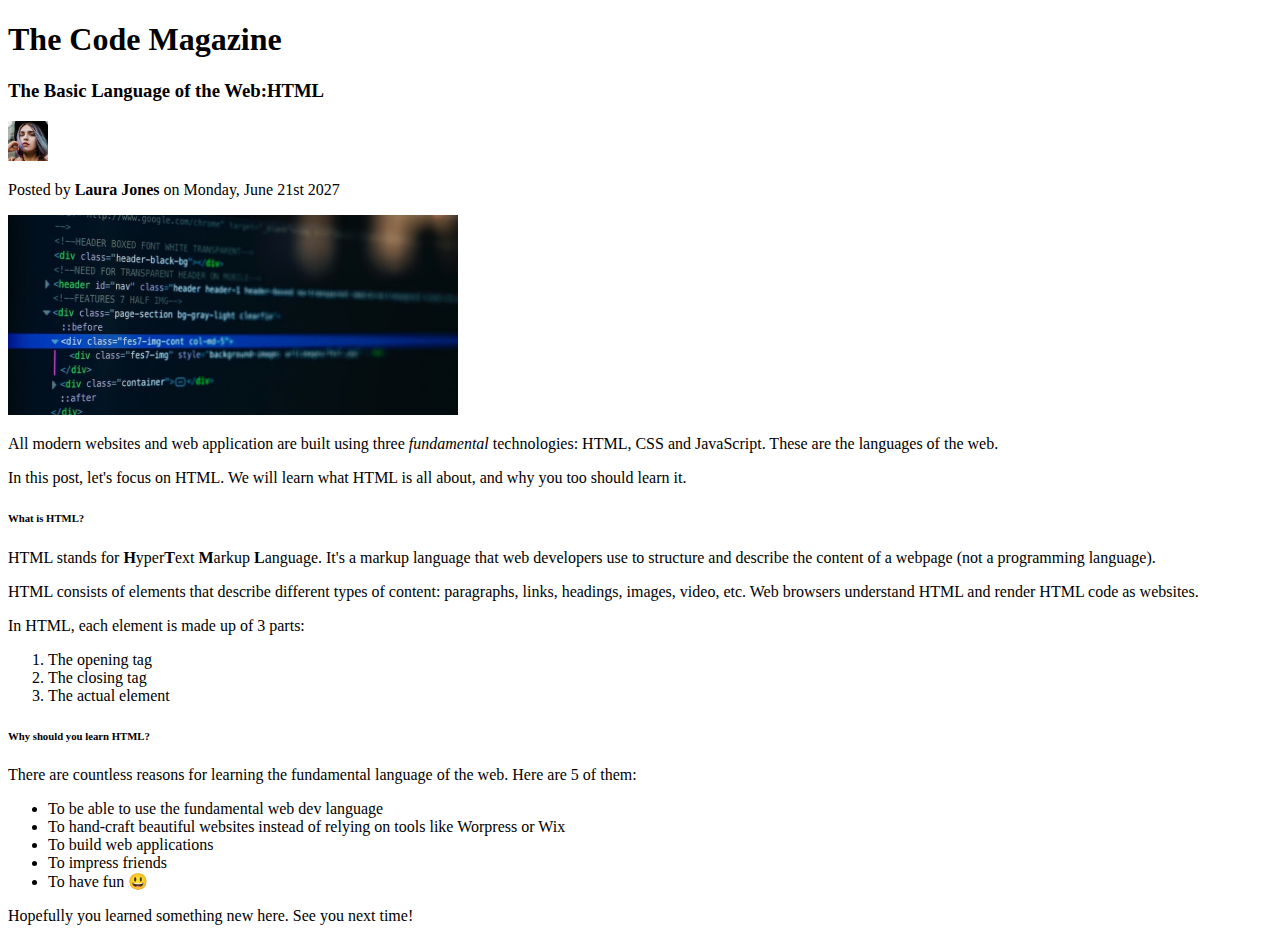
<file: html_basics/index.html>
<!DOCTYPE html>
<html lang="en">
  <head>
    <meta charset="UTF-8" />
    <meta name="viewport" content="width=device-width, initial-scale=1.0" />
    <title>Document</title>
  </head>
  <body>
    <h1><strong>The Code Magazine</strong></h1>
    <h3><strong>The Basic Language of the Web:HTML</strong></h3>
    <img
      src="img/laura-jones.jpg"
      alt="laura face foto"
      height="40px"
      width="40px"
    />
    <p>Posted by<strong> Laura Jones</strong> on Monday, June 21st 2027</p>
    <img src="img/post-img.jpg" alt="code" height="200px" width="450px" />
    <p>
      All modern websites and web application are built using three
      <em>fundamental</em> technologies: HTML, CSS and JavaScript. These are the
      languages of the web.
    </p>
    <p>
      In this post, let's focus on HTML. We will learn what HTML is all about,
      and why you too should learn it.
    </p>
    <h6>What is HTML?</h6>
    <p>
      HTML stands for <strong>H</strong>yper<strong>T</strong>ext
      <strong>M</strong>arkup <strong>L</strong>anguage. It's a markup language
      that web developers use to structure and describe the content of a webpage
      (not a programming language).
    </p>
    <p>
      HTML consists of elements that describe different types of content:
      paragraphs, links, headings, images, video, etc. Web browsers understand
      HTML and render HTML code as websites.
    </p>
    <p>In HTML, each element is made up of 3 parts:</p>
    <ol>
      <li>The opening tag</li>
      <li>The closing tag</li>
      <li>The actual element</li>
    </ol>
    <h6>Why should you learn HTML?</h6>
    <p>
      There are countless reasons for learning the fundamental language of the
      web. Here are 5 of them:
    </p>
    <ul>
      <li>To be able to use the fundamental web dev language</li>
      <li>
        To hand-craft beautiful websites instead of relying on tools like
        Worpress or Wix
      </li>
      <li>To build web applications</li>
      <li>To impress friends</li>
      <li>To have fun 😃</li>
    </ul>
    <p>Hopefully you learned something new here. See you next time!
  </body>
</html>
</file>
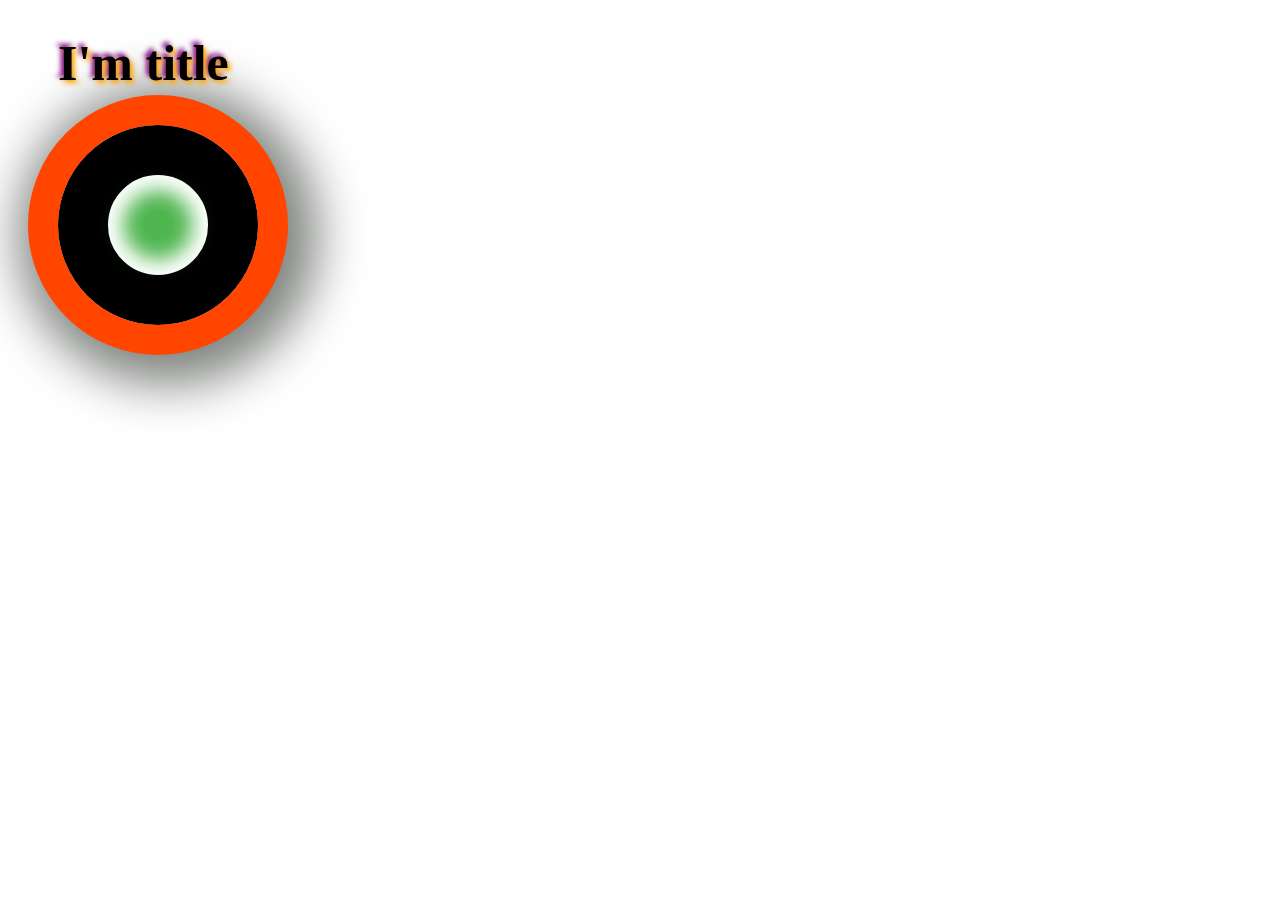
<file: lesson_11/index.html>
<!DOCTYPE html>
<html lang="en">
  <head>
    <meta charset="UTF-8" />
    <meta name="viewport" content="width=device-width, initial-scale=1.0" />
    <title>Document</title>
    <link rel="stylesheet" href="styles.css" />
  </head>
  <body>
    <h1 id="main-title">I'm title</h1>
    <div class="container">
      <div class="content"></div>
    </div>
  </body>
</html>
</file>
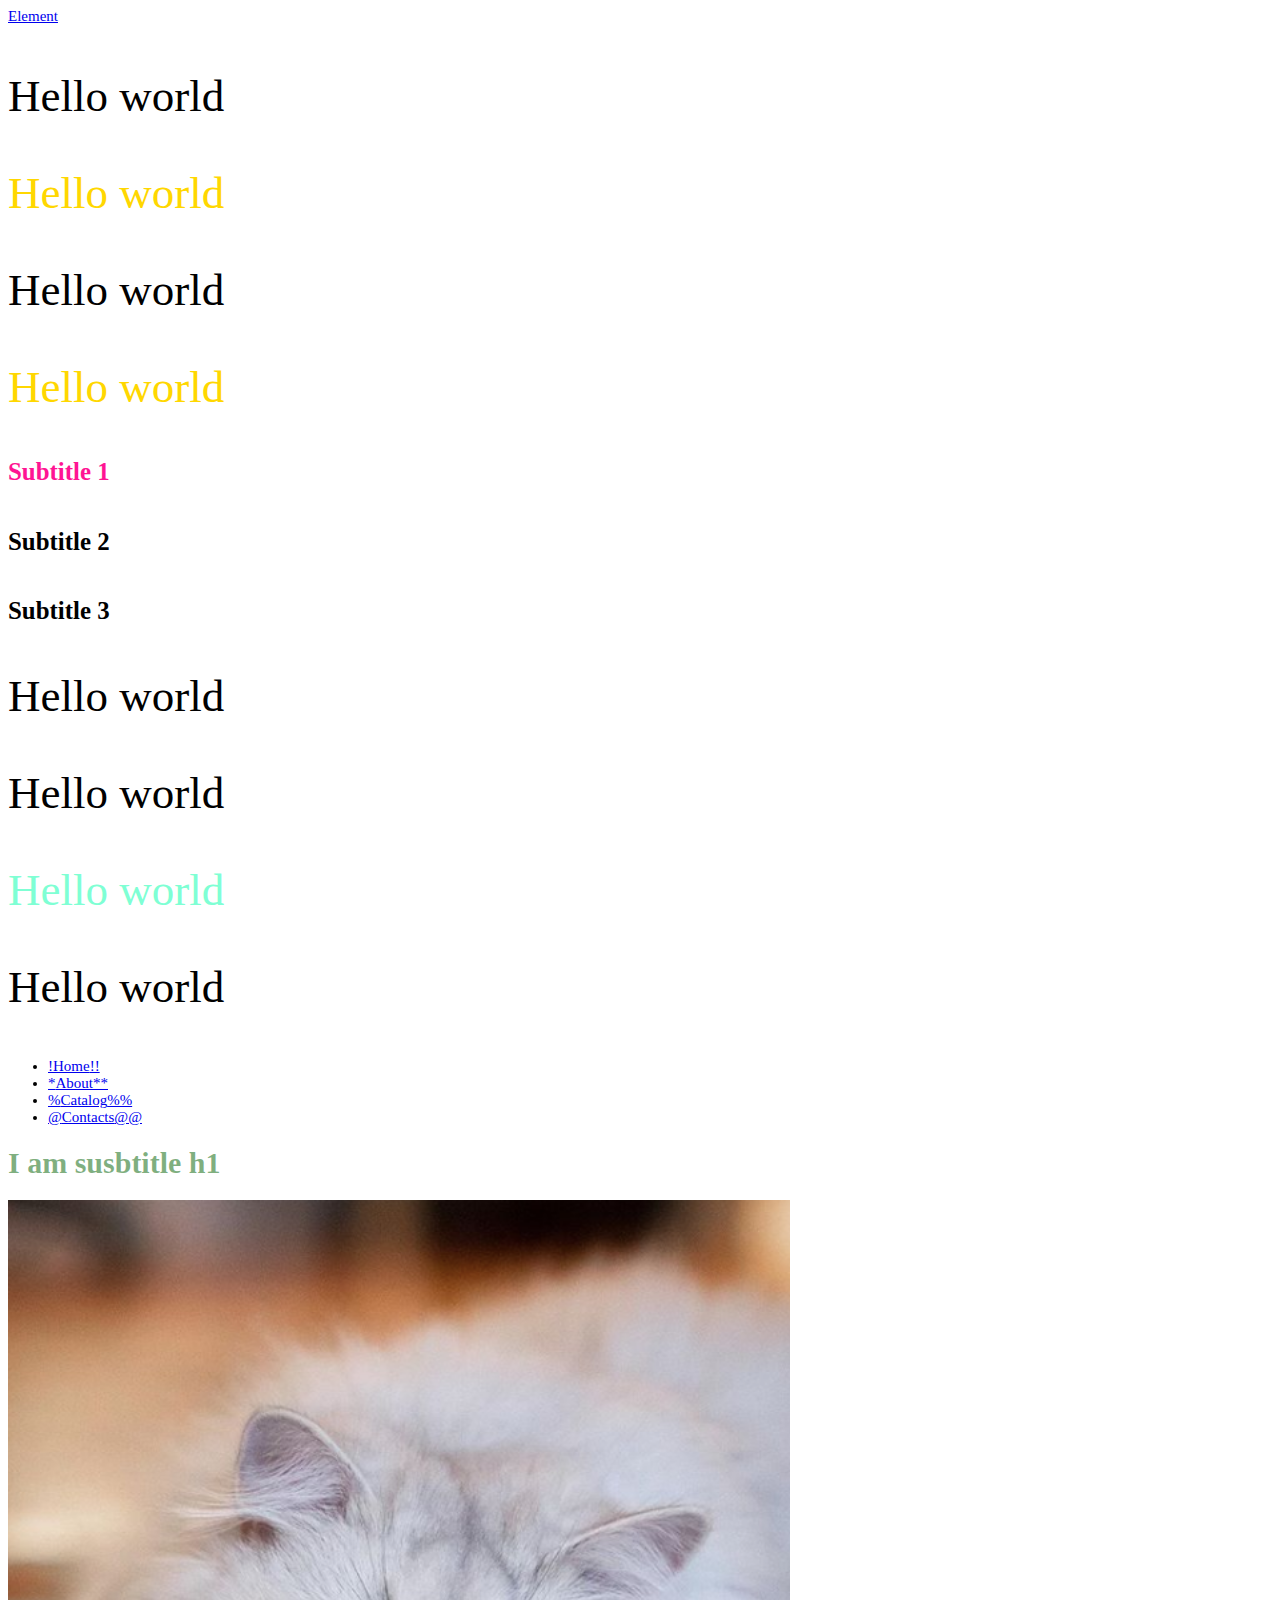
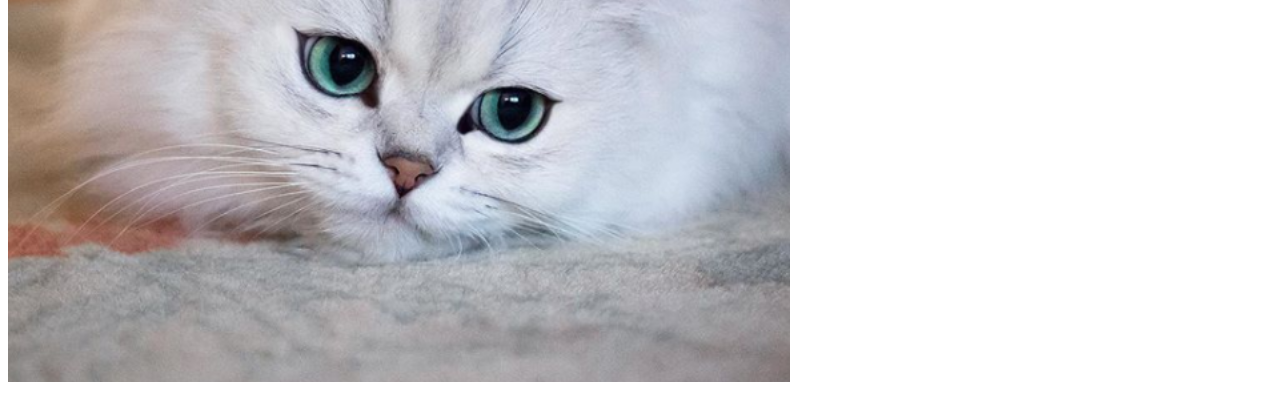
<file: part2/index.html>
<!DOCTYPE html>
<html lang="en">
  <head>
    <meta charset="UTF-8" />
    <meta name="viewport" content="width=device-width, initial-scale=1.0" />
    <title>Document</title>
    <link rel="stylesheet" href="styles.css" />
  </head>
  <body>
    <a id="link-hover" href="#">Element</a>

    <div class="par1">
      <p>Hello world</p>
      <p>Hello world</p>
      <p>Hello world</p>
      <p>Hello world</p>
    </div>

    <div class="subtitle">
      <h5>Subtitle 1</h5>
      <h5>Subtitle 2</h5>
      <h5>Subtitle 3</h5>
    </div>

    <div class="par2">
      <p>Hello world</p>
      <p>Hello world</p>
      <p>Hello world</p>
      <p>Hello world</p>
    </div>

    <nav class="menu">
      <ul>
        <li><a id="home" href="#">Home</a></li>
        <li><a id="about" href="#">About</a></li>
        <li><a id="catalog" href="#">Catalog</a></li>
        <li><a id="contacts" href="#">Contacts</a></li>
      </ul>
    </nav>

    <h1 id="subtitle-h1">I am susbtitle h1</h1>
    
    <img id="white-kitten" src="../assets/images/kitten.png" alt="kitten" />
  </body>
</html>

  </body>
</html>
</file>
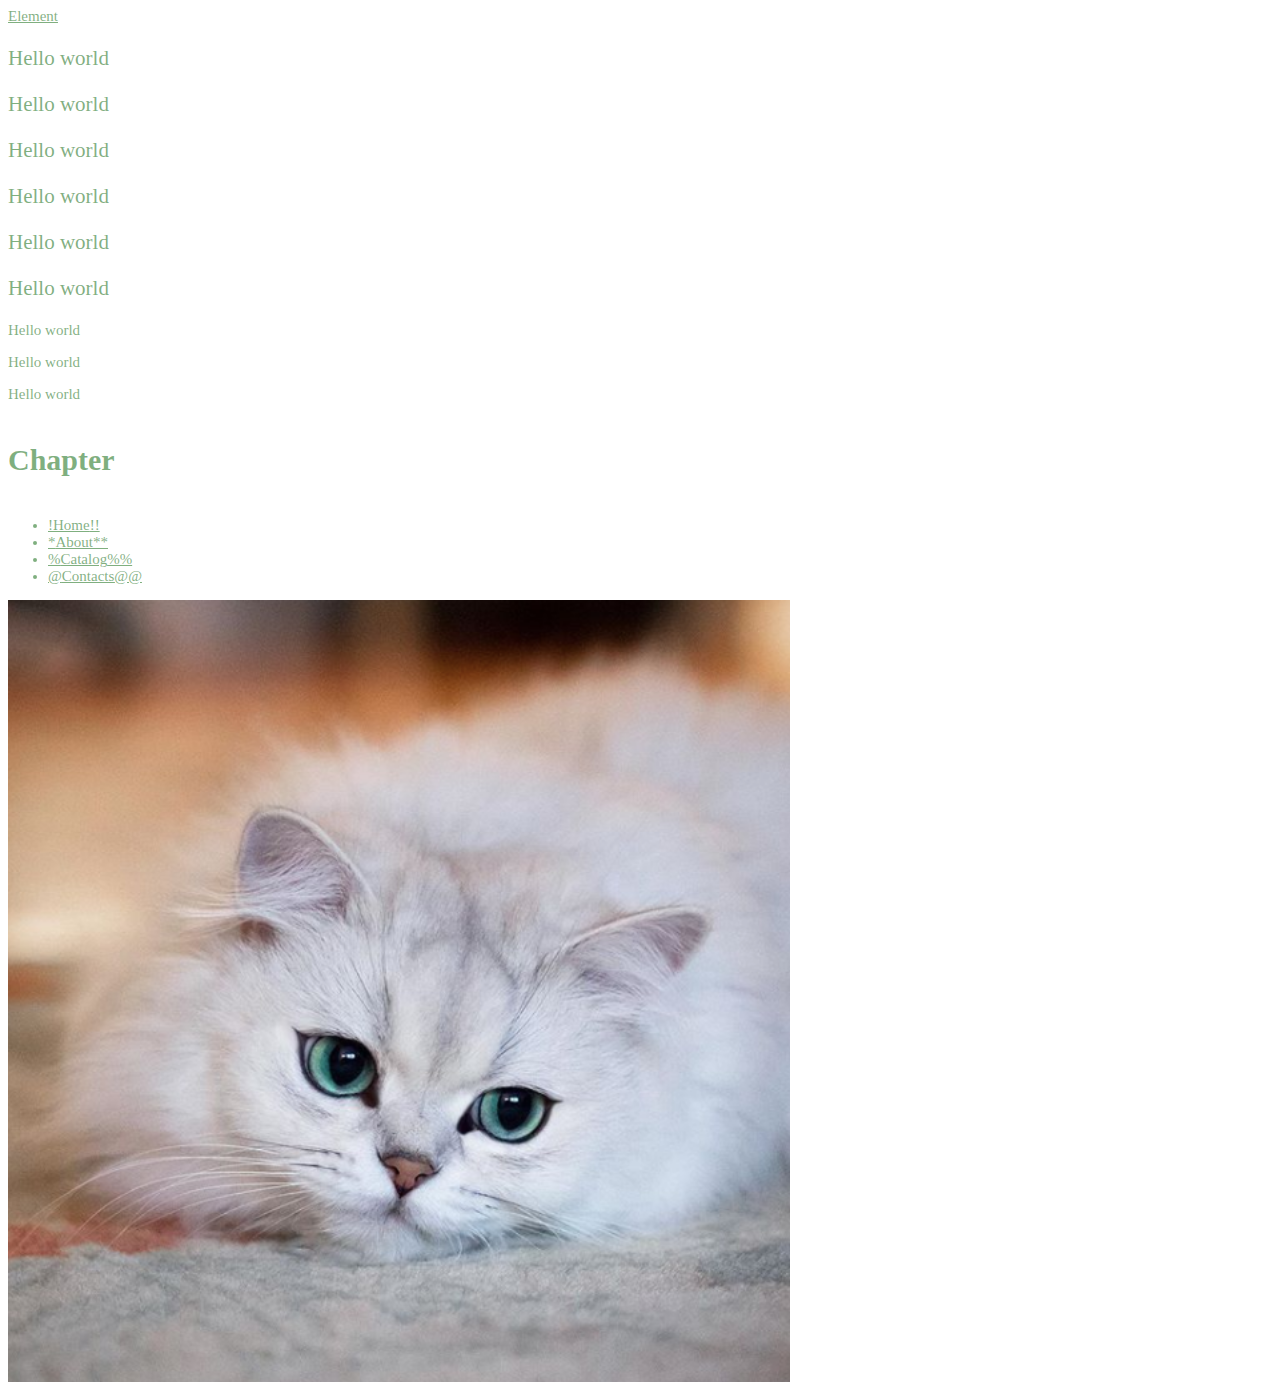
<file: lesson9.html>
<!DOCTYPE html>
<html lang="en">
  <head>
    <meta charset="UTF-8" />
    <meta name="viewport" content="width=device-width, initial-scale=1.0" />
    <title>Document</title>
  </head>
  <body>
    <a href="#">Element</a>

    <div class="par">
      <p>Hello world</p>
      <p id="par2">Hello world</p>
      <!-- this paragraph will get his own style, not inherited style from his
      parent -->
      <p>Hello world</p>
      <p>Hello world</p>
      <p>Hello world</p>
      <p>Hello world</p>
    </div>

    <div class="par-sec">
      <p>Hello world</p>
      <p>Hello world</p>
      <p>Hello world</p>
    </div>

    <h4>Chapter</h4>

    <nav class="menu">
      <ul>
        <li><a class="home" href="#">Home</a></li>
        <li><a class="about" href="#">About</a></li>
        <li><a class="catalog" href="#">Catalog</a></li>
        <li><a class="contacts" href="#">Contacts</a></li>
      </ul>
    </nav>

    <img id="white-kitten" src="assets/images/kitten.png" alt="kitten" />

    <style>
      a:hover {
        color: red;
      }

      .par {
        font-size: 7px;
      }

      #par2 {
        font-size: 15px;
      }

      p:first-of-type {
        /*only first p element will be deeppink in whole page*/
        color: deeppink;
      }

      p:nth-child(even) {
        color: gold;
      }

      p:nth-last-child(2) {
        color: aquamarine;
      }

      html {
        font-size: 15px;
      }

      h4 {
        font-size: 2rem; /* 15*2=20 */
      }

      /*this two selectors for using em*/
      .par p {
        font-size: 3em;
      }
      .par #par2 {
        font-size: 3em;
      }

      .menu .home::before {
        content: "!";
      }
      .menu .about::before {
        content: "*";
      }
      .menu .catalog::before {
        content: "%";
      }
      .menu .contacts::before {
        content: "@";
      }

      .menu .home::after {
        content: "!!";
      }
      .menu .about::after {
        content: "**";
      }
      .menu .catalog::after {
        content: "%%";
      }
      .menu .contacts::after {
        content: "@@";
      }

      * {
        color: rgba(0, 95, 0, 0.5) !important;
      }

      #white-kitten {
        width: calc(50% + 150px);
      }
    </style>
  </body>
</html>
</file>
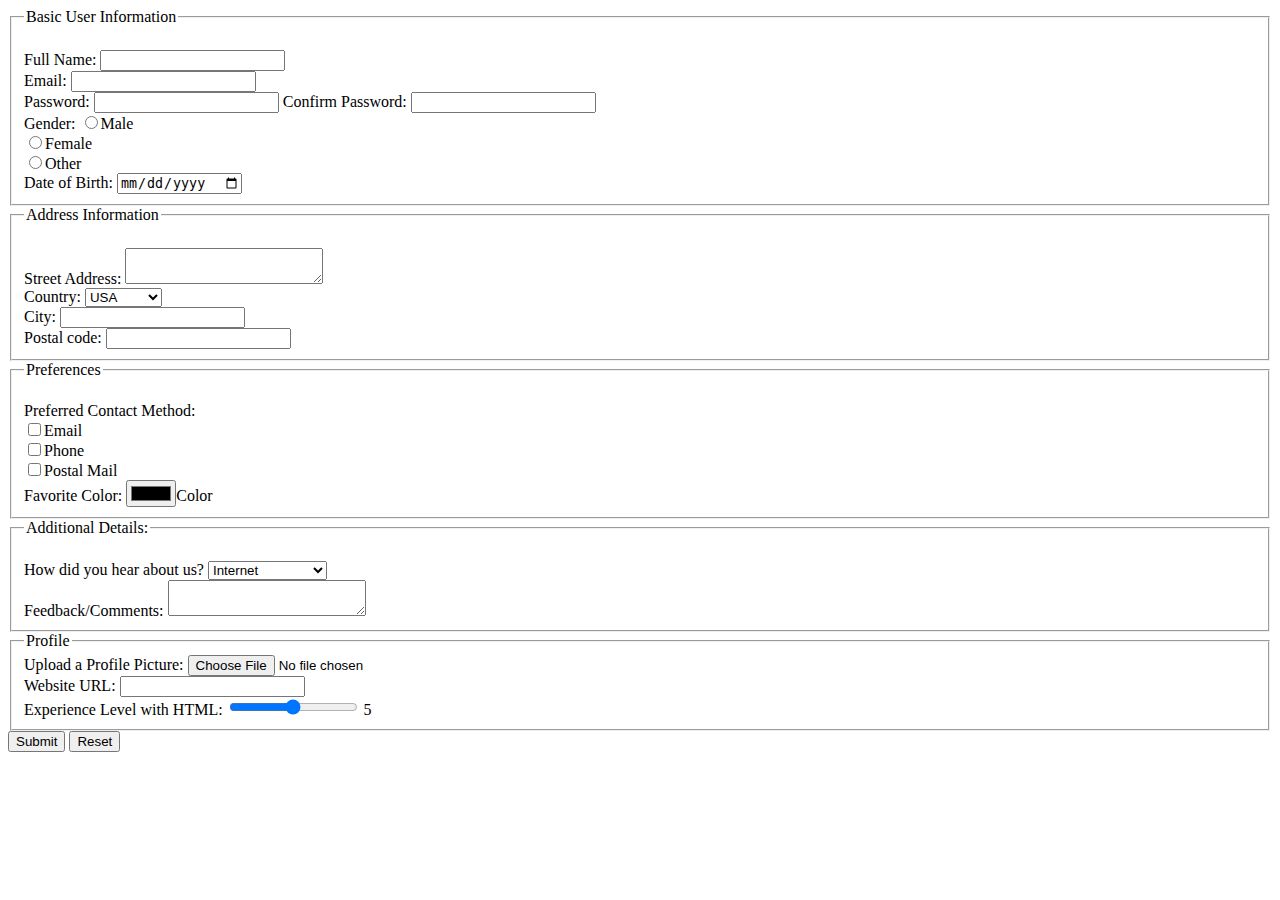
<file: lesson_7/forms.html>
<!DOCTYPE html>
<html lang="en">
  <head>
    <title>Sign up</title>
  </head>
  <body>
    <form action="demo.html" method="post">
      <fieldset>
        <legend>Basic User Information</legend>
        <br />

        <label for="full-name">Full Name:</label>
        <input type="text" id="full-name" name="full-name" required /><br />

        <label for="email">Email:</label>
        <input type="email" id="email" name="email" required /><br />

        <label for="password">Password:</label>
        <input type="password" id="password" name="password" required />

        <label for="confirmation">Confirm Password:</label>
        <input type="password" id="confirmation" name="confirmation" /><br />

        <label>Gender:</label>
        <input type="radio" id="male" name="gender" value="male" />Male<br />
        <input
          type="radio"
          id="female"
          name="gender"
          value="female"
        />Female<br />
        <input type="radio" id="other" name="gender" value="other" />Other<br />

        <label for="date-of-birth">Date of Birth:</label>
        <input type="date" id="date-of-birth" name="date-of-birth" />
      </fieldset>

      <fieldset>
        <legend>Address Information</legend>
        <br />

        <label for="street">Street Address:</label>
        <textarea id="street" name="street" rows="2" cols="22"></textarea><br />

        <label for="country">Country:</label>
        <select id="country" name="country">
          <option value="USA">USA</option>
          <option value="Germany">Germany</option>
          <option value="France">France</option>
          <option value="Spain">Spain</option>
          <option value="Italy">Italy</option></select
        ><br />

        <label for="city">City:</label>
        <input type="text" id="city" name="city" /><br />

        <label for="postal-code">Postal code:</label>
        <input type="text" id="postal-code" name="postal-code" /><br />
      </fieldset>

      <fieldset>
        <legend>Preferences</legend>
        <br />

        <label>Preferred Contact Method:</label><br />
        <input
          type="checkbox"
          id="preferred-contact-email"
          name="email"
        />Email<br />
        <input
          type="checkbox"
          id="preferred-contact-phone"
          name="phone"
        />Phone<br />
        <input
          type="checkbox"
          id="preferred-contact-postal-mail"
          name="postal-mail"
        />Postal Mail<br />

        <label for="color">Favorite Color:</label>
        <input type="color" id="color" name="color" />Color<br />
      </fieldset>

      <fieldset>
        <legend>Additional Details:</legend>
        <br />

        <label for="source">How did you hear about us?</label>
        <select id="source" name="source">
          <option value="internet">Internet</option>
          <option value="friend-or-family">Friend or Family</option>
          <option value="advertisement">Advertisement</option>
          <option value="tv-or-radio">TV or Radio</option></select
        ><br />

        <label for="feedback">Feedback/Comments:</label>
        <textarea id="feedback" name="feedback" rows="2" cols="22"></textarea>
      </fieldset>

      <fieldset>
        <legend>Profile</legend>

        <label for="image">Upload a Profile Picture:</label>
        <input type="file" id="image" name="image" accept=".jpg, .png" /><br />

        <label for="link">Website URL:</label>
        <input type="url" id="link" name="url" /><br />

        <label for="html-level">Experience Level with HTML:</label>
        <input
          type="range"
          id="html-level"
          name="html-level"
          min="0"
          max="10"
          oninput="displayValue.value=this.value"
        />
        <output id="displayValue">5</output>
      </fieldset>

      <input type="submit" value="Submit" />
      <input type="reset" value="Reset" />
    </form>
  </body>
</html>
</file>
<file: lesson_11/styles.css>
body {
  padding-left: 50px;
}

#main-title {
  font-size: 50px;
  text-shadow: 3px 3px 5px orange, -3px -3px 5px purple;
}

.container {
  border: 50px solid black;
  border-radius: 50%;
  width: 100px;
  height: 100px;
  outline: 30px solid orangered;
  box-shadow: 10px 10px 50px 50px rgb(127, 131, 127);
}

.content {
  margin: 35px;
  width: 30px;
  height: 30px;
  border-radius: 50%;
  background-color: rgb(80, 182, 80);
  box-shadow: 0 0 20px 20px rgb(80, 182, 80);
}
</file>
<file: part2/styles.css>
#link-hover:hover {
  color: red;
}

.par1 {
  font-size: 17px;
}

.subtitle h5:first-of-type {
  color: deeppink;
}

.par1 p:nth-child(even) {
  color: gold;
}

.par2 p:nth-last-child(2) {
  color: aquamarine;
}

html {
  font-size: 15px;
}

.subtitle {
  font-size: 2rem;
}

.par1 {
  font-size: 3em;
}
.par2 {
  font-size: 3em;
}

.menu #home::before {
  content: "!";
}
.menu #about::before {
  content: "*";
}
.menu #catalog::before {
  content: "%";
}
.menu #contacts::before {
  content: "@";
}

.menu #home::after {
  content: "!!";
}
.menu #about::after {
  content: "**";
}
.menu #catalog::after {
  content: "%%";
}
.menu #contacts::after {
  content: "@@";
}

#subtitle-h1 {
  color: rgba(0, 95, 0, 0.5);
}

#white-kitten {
  width: calc(50% + 150px);
}
</file>
